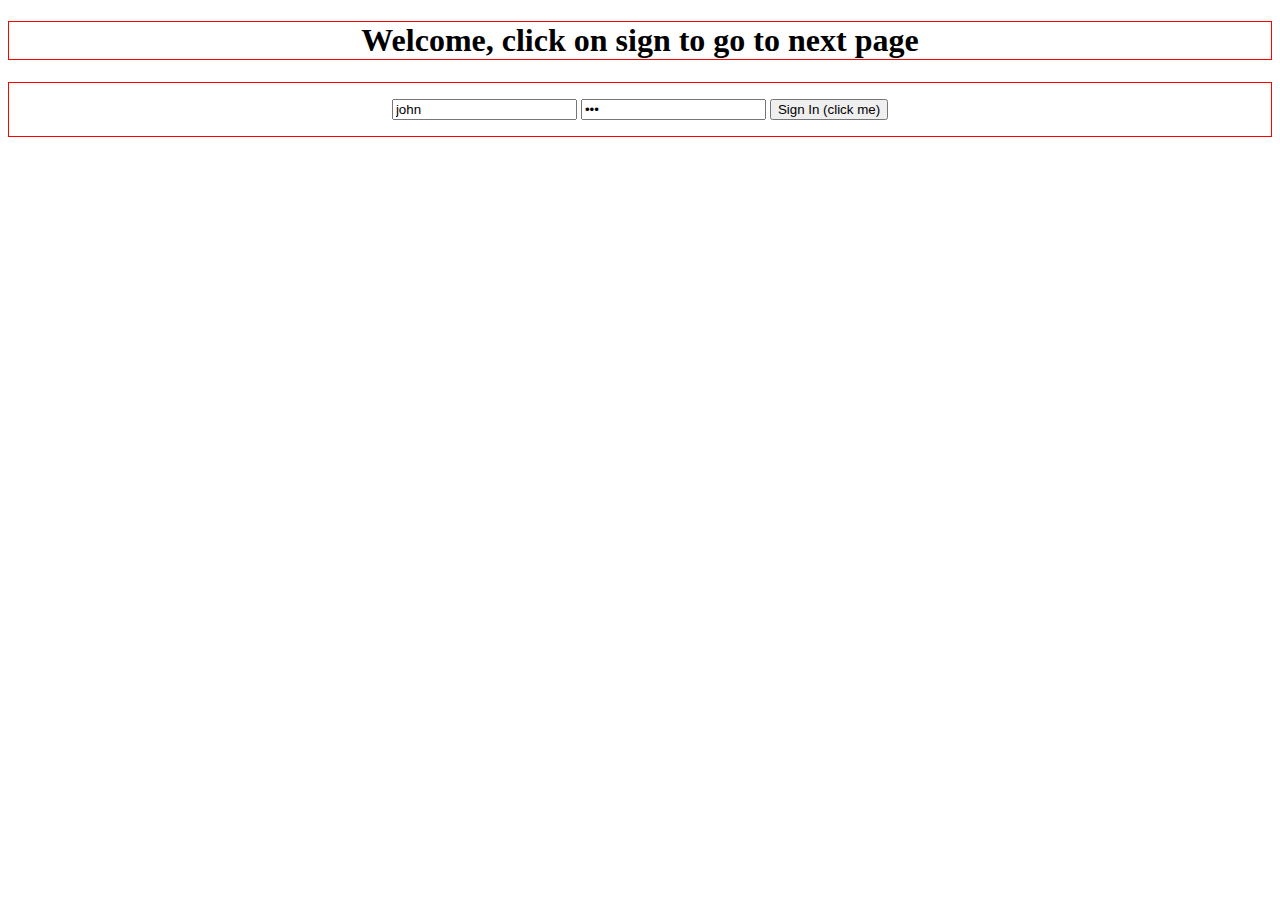
<file: index.html>
<!DOCTYPE html>
<html lang="en">

<head>
  <meta charset="UTF-8">
  <meta name="viewport" content="width=device-width, initial-scale=1.0">
  <title>Sign In</title>
  <link rel="stylesheet" href="style.css">
</head>

<body>
  <h1 id="nav" class="red-border">Welcome, click on sign to go to next page</h1>
  <div id="signin-container" class="red-border">
    <input type="text" placeholder="enter username" value="john">
    <input type="password" placeholder="enter password" value="123">
    <a href="linked.html">
      <button>Sign In (click me)</button>
    </a>
  </div>
</body>

</html>
</file>
<file: style.css>
.red-border {
  border: 0.1rem solid red;
}

#nav {
  text-align: center;
}

#signin-container {
  padding-top: 1rem;
  text-align: center;
  padding-bottom: 1rem;
}

#linked-nav {
  display: grid;
  grid-template-columns: 50% 50%;
  text-align: center;
}

#logout-link {
  margin-top: 1rem;
}

.main-card {
  text-align: center;
  margin-top: 2rem;
  margin-left: 15%;
  margin-right: 15%;
}

.image {
  height: 20rem;
  width: 100%;
  object-fit: cover;
}

.like-btn {
  margin-top: 1rem;
  margin-bottom: 1rem;
}
</file>
